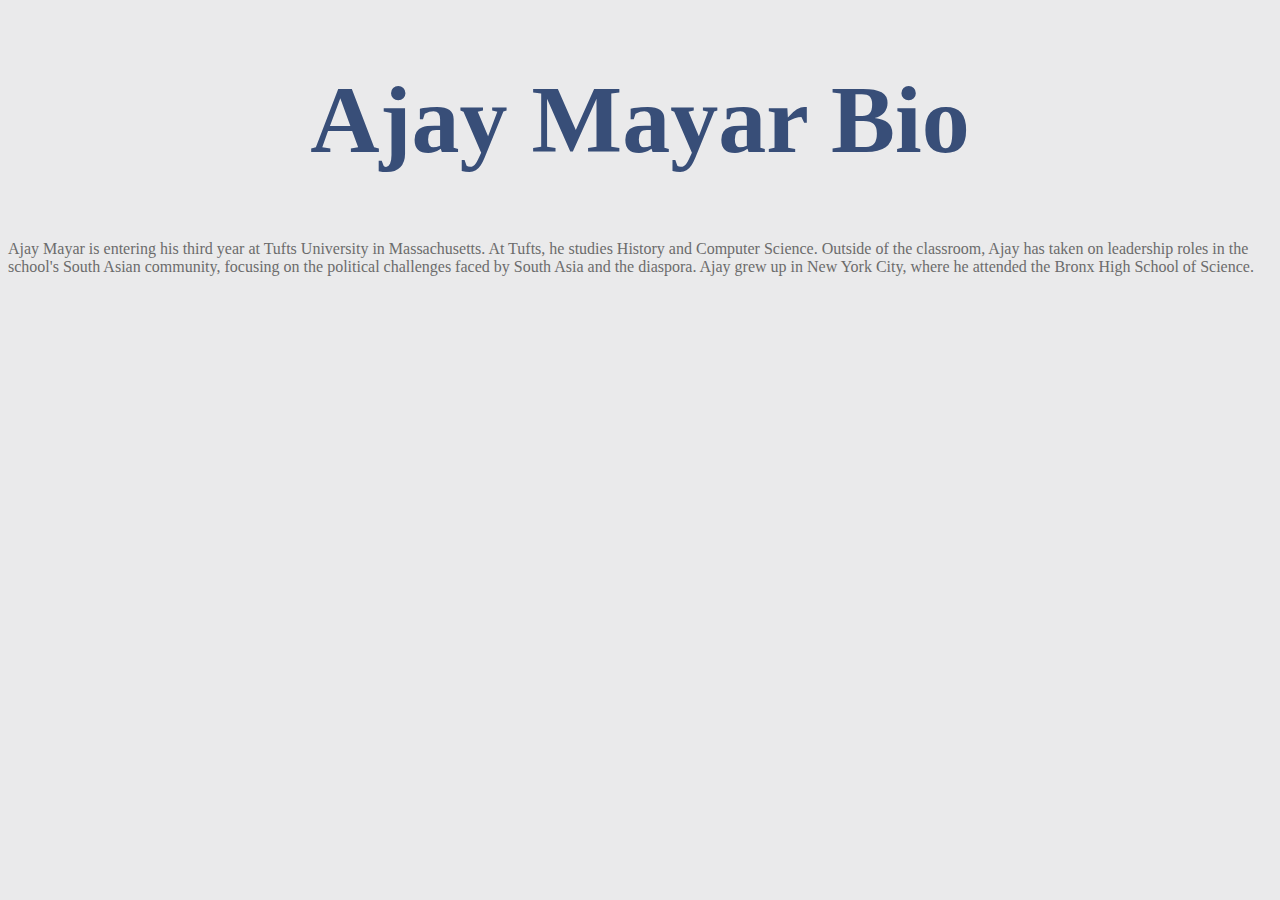
<file: bio.html>
<!DOCTYPE html>
<html>
<head>
	<title>Ajay Mayar bio</title>
	<link rel="stylesheet" href="stylesheet.css" />
</head>

<body>
	<header><h1>Ajay Mayar Bio</h1></header>
	<p>Ajay Mayar is entering his third year at Tufts University in Massachusetts.  At Tufts, he studies History and Computer Science.  Outside of the classroom, Ajay has taken on leadership roles in the school's South Asian community, focusing on the political challenges faced by South Asia and the diaspora.  Ajay grew up in New York City, where he attended the Bronx High School of Science.</p>
</body>

</html>
</file>
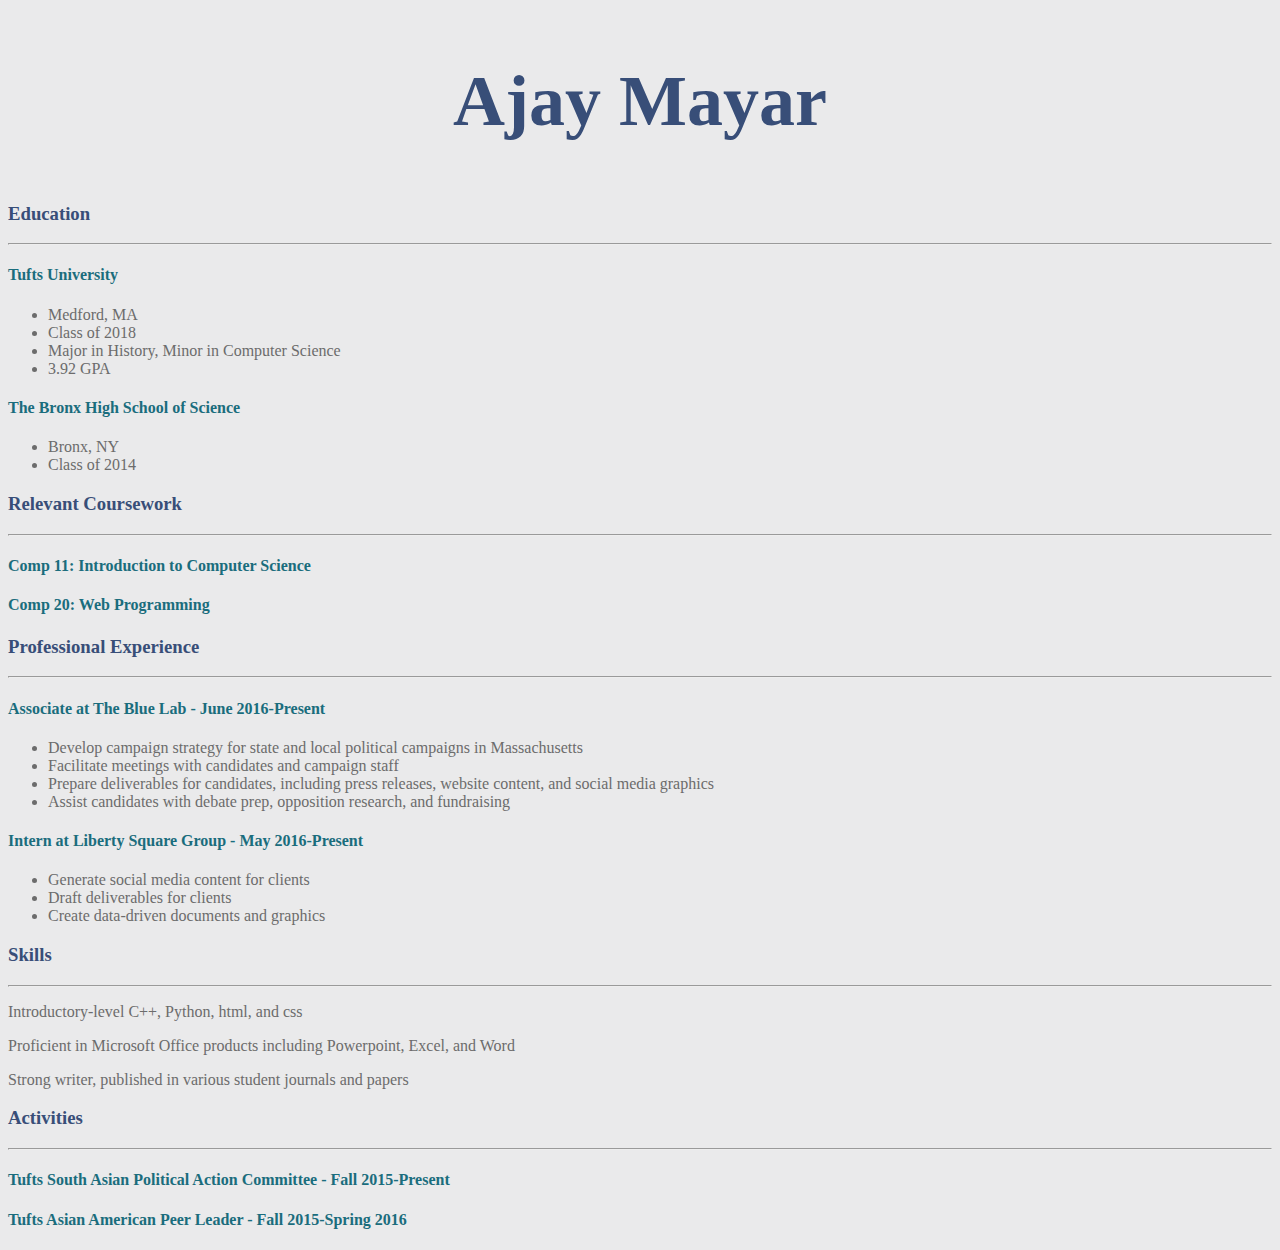
<file: resume.html>
<!DOCTYPE html>
<html>
	<head>
		<title>Ajay Mayar's Resume</title>
		<link rel="stylesheet" href="stylesheet.css" />
	</head>

	<body>

		<div id="header">
		<h2>Ajay Mayar</h2>
		</div>

		<h3>Education</h3>
		<hr/>
		<h4>Tufts University</h4>
		<ul>
		<li>Medford, MA</li>
		<li>Class of 2018</li>
		<li>Major in History, Minor in Computer Science</li>
		<li>3.92 GPA</li>
		</ul>
		<h4>The Bronx High School of Science</h4>
		<ul>
		<li>Bronx, NY</li>
		<li>Class of 2014</li>
		</ul>

		<h3>Relevant Coursework</h3>
		<hr/>
		<h4>Comp 11: Introduction to Computer Science</h4>
		<h4>Comp 20: Web Programming</h4>

		<h3>Professional Experience</h3>
		<hr/>
		<h4>Associate at The Blue Lab - June 2016-Present</h4>
		<ul>
		<li>Develop campaign strategy for state and local political campaigns in Massachusetts</li>
		<li>Facilitate meetings with candidates and campaign staff</li>
		<li>Prepare deliverables for candidates, including press releases, website content, and social media graphics</li>
		<li>Assist candidates with debate prep, opposition research, and fundraising</li>
		</ul>
		<h4>Intern at Liberty Square Group - May 2016-Present</h4>
		<ul>
		<li>Generate social media content for clients</li>
		<li>Draft deliverables for clients</li>
		<li>Create data-driven documents and graphics</li>
		</ul>

		<h3>Skills</h3>
		<hr/>
		<p>Introductory-level C++, Python, html, and css</p>
		<p>Proficient in Microsoft Office products including Powerpoint, Excel, and Word</p>
		<p>Strong writer, published in various student journals and papers</p>

		<h3>Activities</h3>
		<hr />
		<h4>Tufts South Asian Political Action Committee - Fall 2015-Present</h4>
		<h4>Tufts Asian American Peer Leader - Fall 2015-Spring 2016</h4>
		
	</body>
</html>
</file>
<file: stylesheet.css>
body {
	background-color: #eaeaeb;
}

#header {
	text-align: center;
	color: #384e78;
	font-size: 48px;
	font-family: Times New Roman;
}

p {
	font-family: Times New Roman;
	color: #6c6c6c;
}

h3 {
	color: #384e78;
}

header {
	text-align: center;
	color: #384e78;
	font-size: 48px;
	font-family: Times New Roman;
}

h4 {
	color: #1a6d7d;
}

ul {
	color: #6c6c6c;
}
</file>
